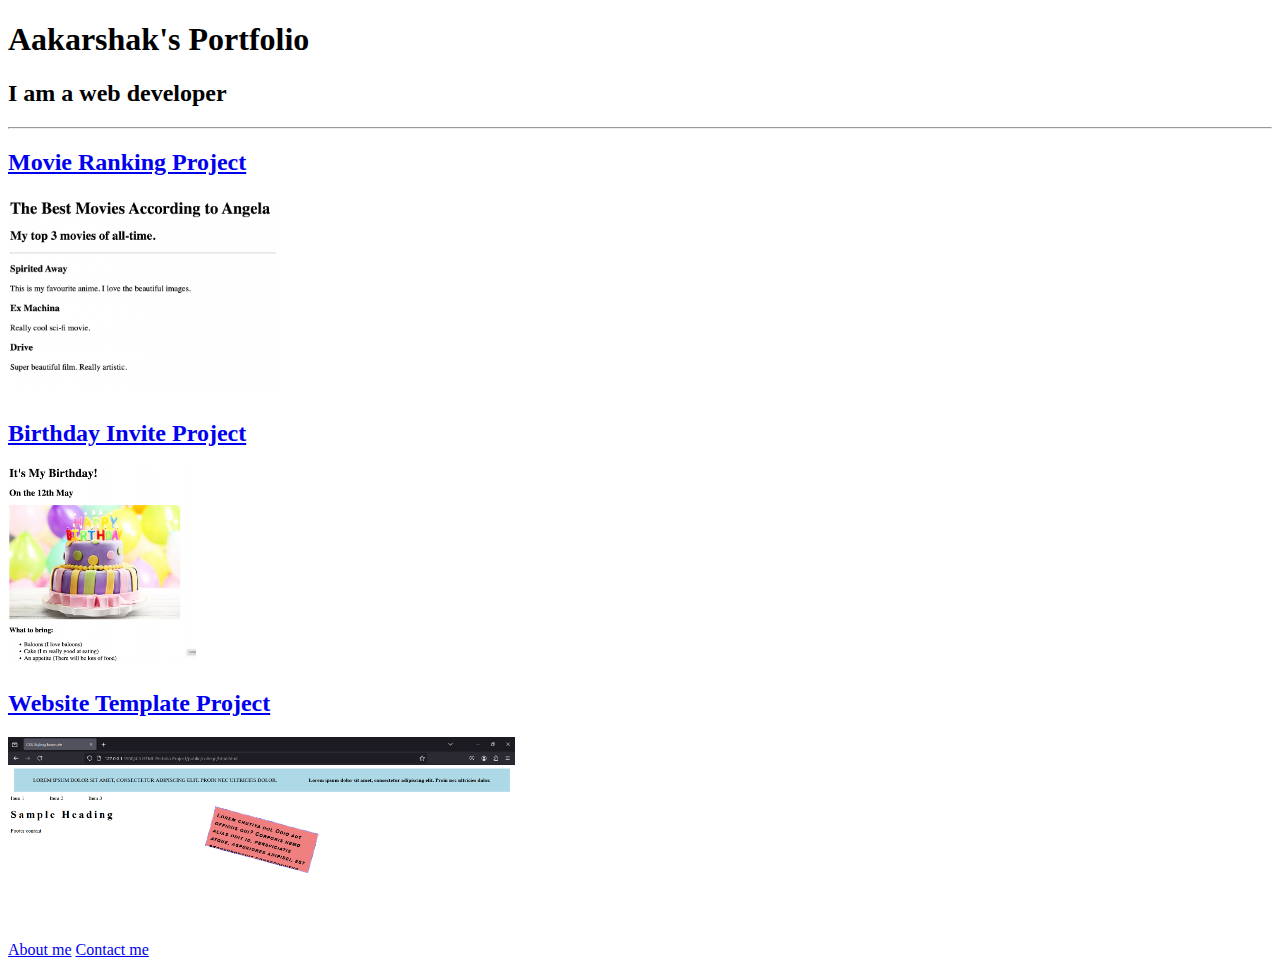
<file: index.html>
<!-- TODO 1: Create the HTML Boilerplate -->
<!DOCTYPE html>
<html lang="en">
<head>
    <meta charset="UTF-8">
    <meta name="viewport" content="width=device-width, initial-scale=1.0">
    <title>Portfolio</title>
</head>
<body>
    <h1> Aakarshak's Portfolio</h1>
    <h2>I am a web developer</h2>
    <hr>
    <a href="./public/movie-ranking.html"><h2>Movie Ranking Project</h2></a>
    <img src="./assets/images/movie-ranking.png" height="200">
    
    <a href="./public/birthday-invite.html"><h2>Birthday Invite Project</h2></a>
    <img src="./assets/images/birthday-invite.png" height="200">
    <a href="./public/college/html.html"><h2>Website Template Project</h2></a>
    <img src="./assets/images/college 1.png" height="200">
    <br>
    <a href="./public/about.html">About me</a>
    <a href="./public/contact.html">Contact me</a>

    
</body>
</html>
<!-- TODO 2: Add Your previous projects' HTML into the public folder -->

<!-- TODO 3: Take screenshots of your project previews and add the images to the images folder -->

<!-- TODO 4: Add titles/subtitles etc. -->

<!-- TODO 5: Add a link to the project pages -->

<!-- TODO 6: Add images to show the project previews
HINT for TODO 6: You can use the height attribute set to 200 to make the image smaller:
https://developer.mozilla.org/en-US/docs/Web/HTML/Element/img#attr-height -->

<!-- TODO 7: Add the Contact Me and About Me page links -->
</file>
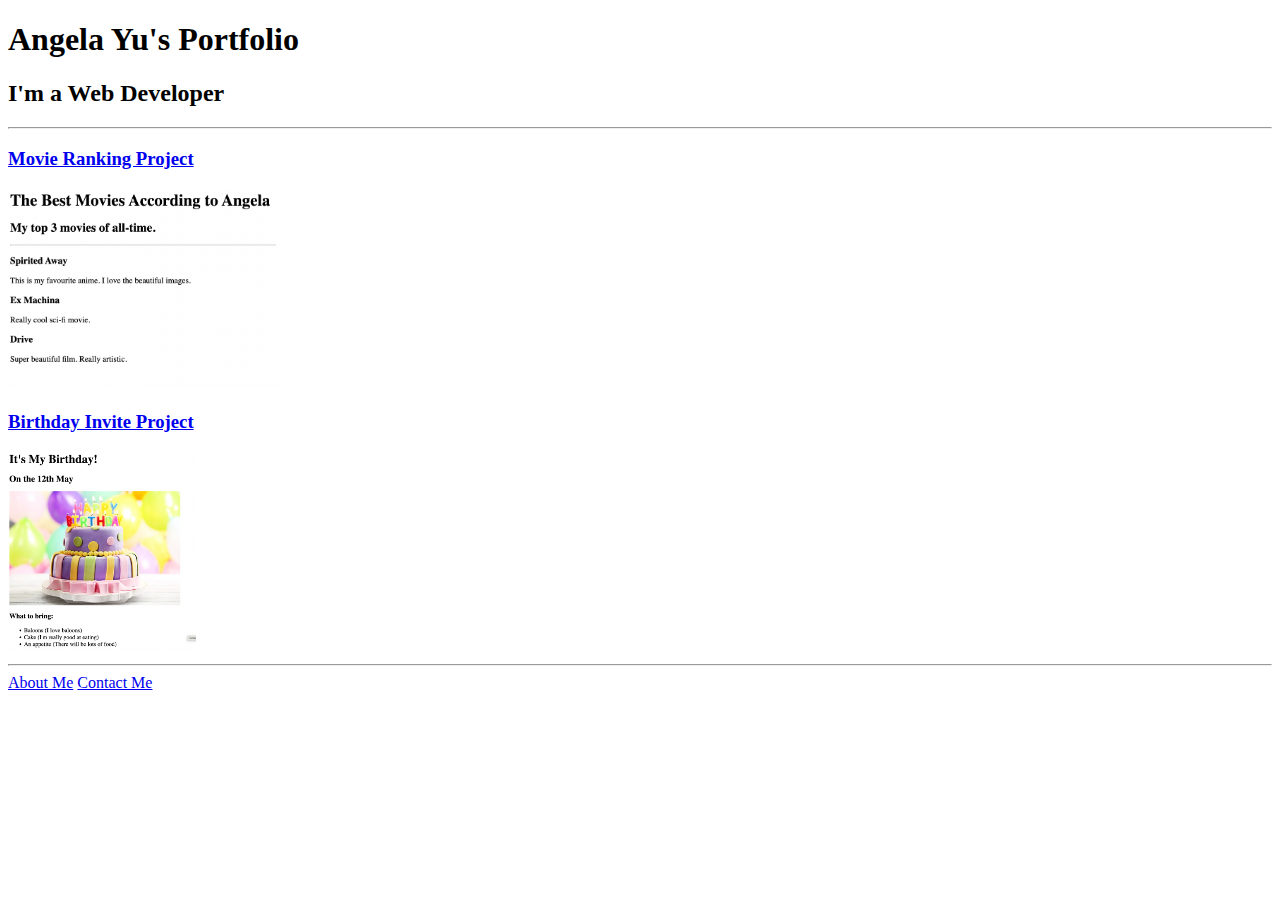
<file: solution.html>
<!DOCTYPE html>
<html lang="en">

<head>
  <meta charset="UTF-8">
  <title>Angela's Portfolio</title>
</head>

<body>
  <h1>Angela Yu's Portfolio</h1>
  <h2>I'm a Web Developer</h2>
  <hr />
  <h3><a href="./public/movie-ranking.html">Movie Ranking Project</a></h3>
  <img src="./assets/images/movie-ranking.png" height="200" alt="movie ranking project preview"/>
  <h3><a href="./public/birthday-invite.html">Birthday Invite Project</a></h3>
  <img src="./assets/images/birthday-invite.png" height="200" alt="birthday invite project preview"/>
  <hr />
  <a href="./public/about.html">About Me</a>
  <a href="./public/contact.html">Contact Me</a>
</body>

</html>
</file>
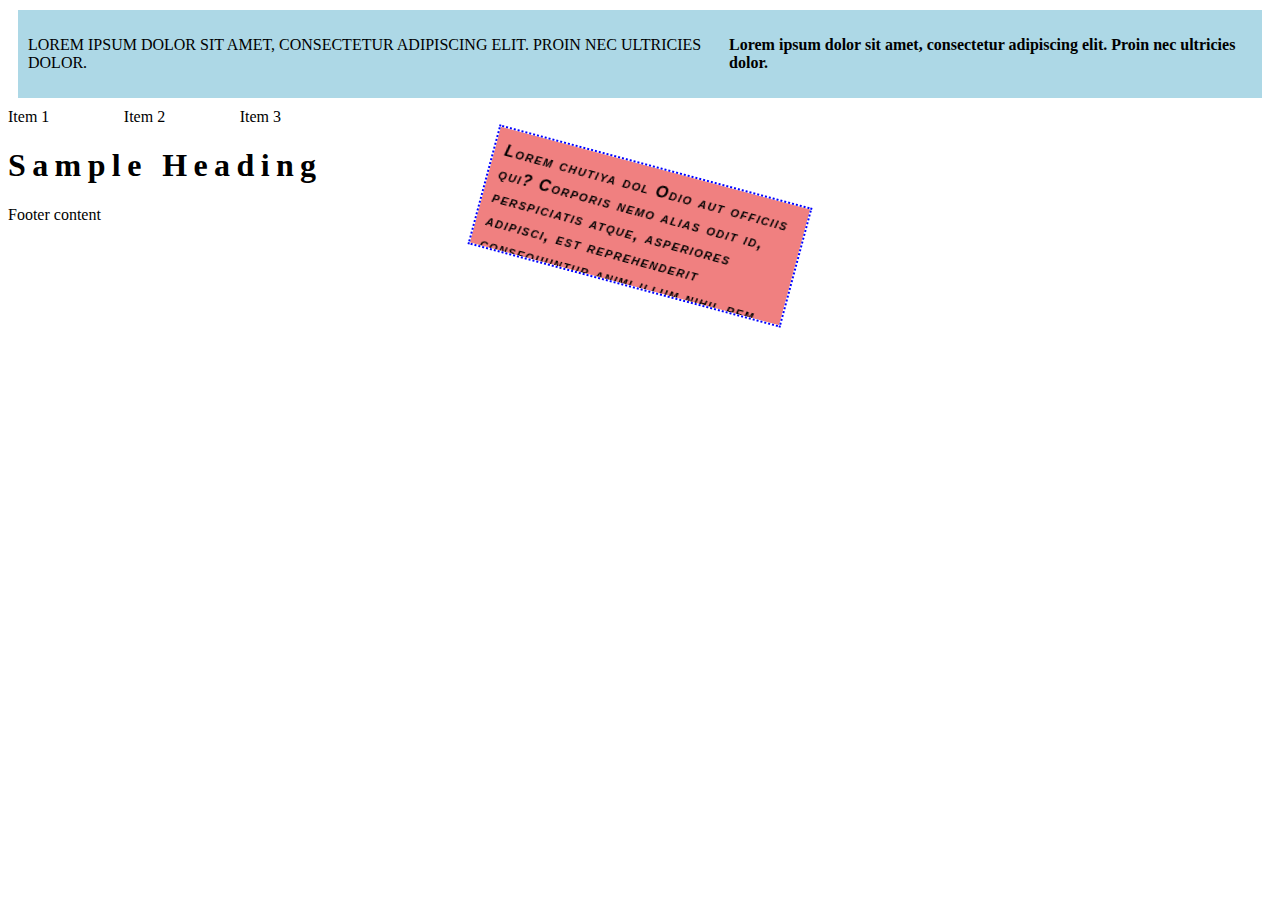
<file: public/college/html.html>
<html>

<head>
    <title>CSS Styling Example</title>
    <link rel="stylesheet" href="styles.css">
</head>
<body>
    <div class="flex-container">
        <p class="styled-paragraph">Lorem chutiya dol Odio aut officiis qui? Corporis nemo alias odit id, perspiciatis atque, asperiores adipisci, est reprehenderit consequuntur animi illum nihil rem officiis excepturi.Lorem ipsum dolor sit amet, consectetur adipiscing elit. Proin nec ultricies dolor.</p>
        <p class="small-caps-paragraph">Lorem ipsum dolor sit amet, consectetur adipiscing elit. Proin nec ultricies dolor.</p>
        <p class="bold-paragraph">Lorem ipsum dolor sit amet, consectetur adipiscing elit. Proin nec ultricies dolor.</p>
    </div>
    <div class="grid-container">
        <div class="grid-item">Item 1</div>
        <div class="grid-item">Item 2</div>
        <div class="grid-item">Item 3</div>
    </div>
    <h1 class="heading">Sample Heading</h1>
    <footer>Footer content</footer>
</body>
</html>
</file>
<file: public/college/styles.css>
.styled-paragraph {
    font: italic small-caps bold 16px/1.5 "Arial", sans-serif;
    width: 300px;
    height: 100px;
    margin-bottom: 20px;
    max-width: 400px;
    max-height: 150px;
    min-width: 200px;
    min-height: 80px;
    padding: 10px;
    outline: 2px dotted blue;
    overflow: auto;
    letter-spacing: 0.1em;
    line-height: 150%;
    background-color: lightgrey;
}

.small-caps-paragraph {
    font-variant: small-caps;
}

.bold-paragraph {
    font-weight: bold;
}

.grid-container {
    display: grid;
    grid-auto-flow: dense;
    grid-template-columns: repeat(auto-fill, minmax(100px, 1fr));
    gap: 10px;
}

.flex-container {
    display: flex;
    justify-content: space-around;
    margin: 10px;
    padding: 10px;
    background-color: lightblue;
}

@keyframes moveDown {
    from { top: 0; }
    to { top: 100px; }
}

.styled-paragraph {
    position: relative;
    animation: moveDown 2s linear;
}

.heading {
    letter-spacing: 0.2em;
}

@media (min-width: 400px) {
    .styled-paragraph {
        background-color: lightcoral;
    }
}

body {
    nav-index: 0;
}
.styled-paragraph {
    nav-index: 1;
}
.small-caps-paragraph {
    nav-index: 2;
}
.bold-paragraph {
    nav-index: 3;
}

footer {
    page-break-after: always;
}

.small-caps-paragraph {
    text-transform: uppercase;
}

.styled-paragraph {
    position: absolute;
    top: 150px;
}

.styled-paragraph {
    transform: rotate(15deg);
}
</file>
